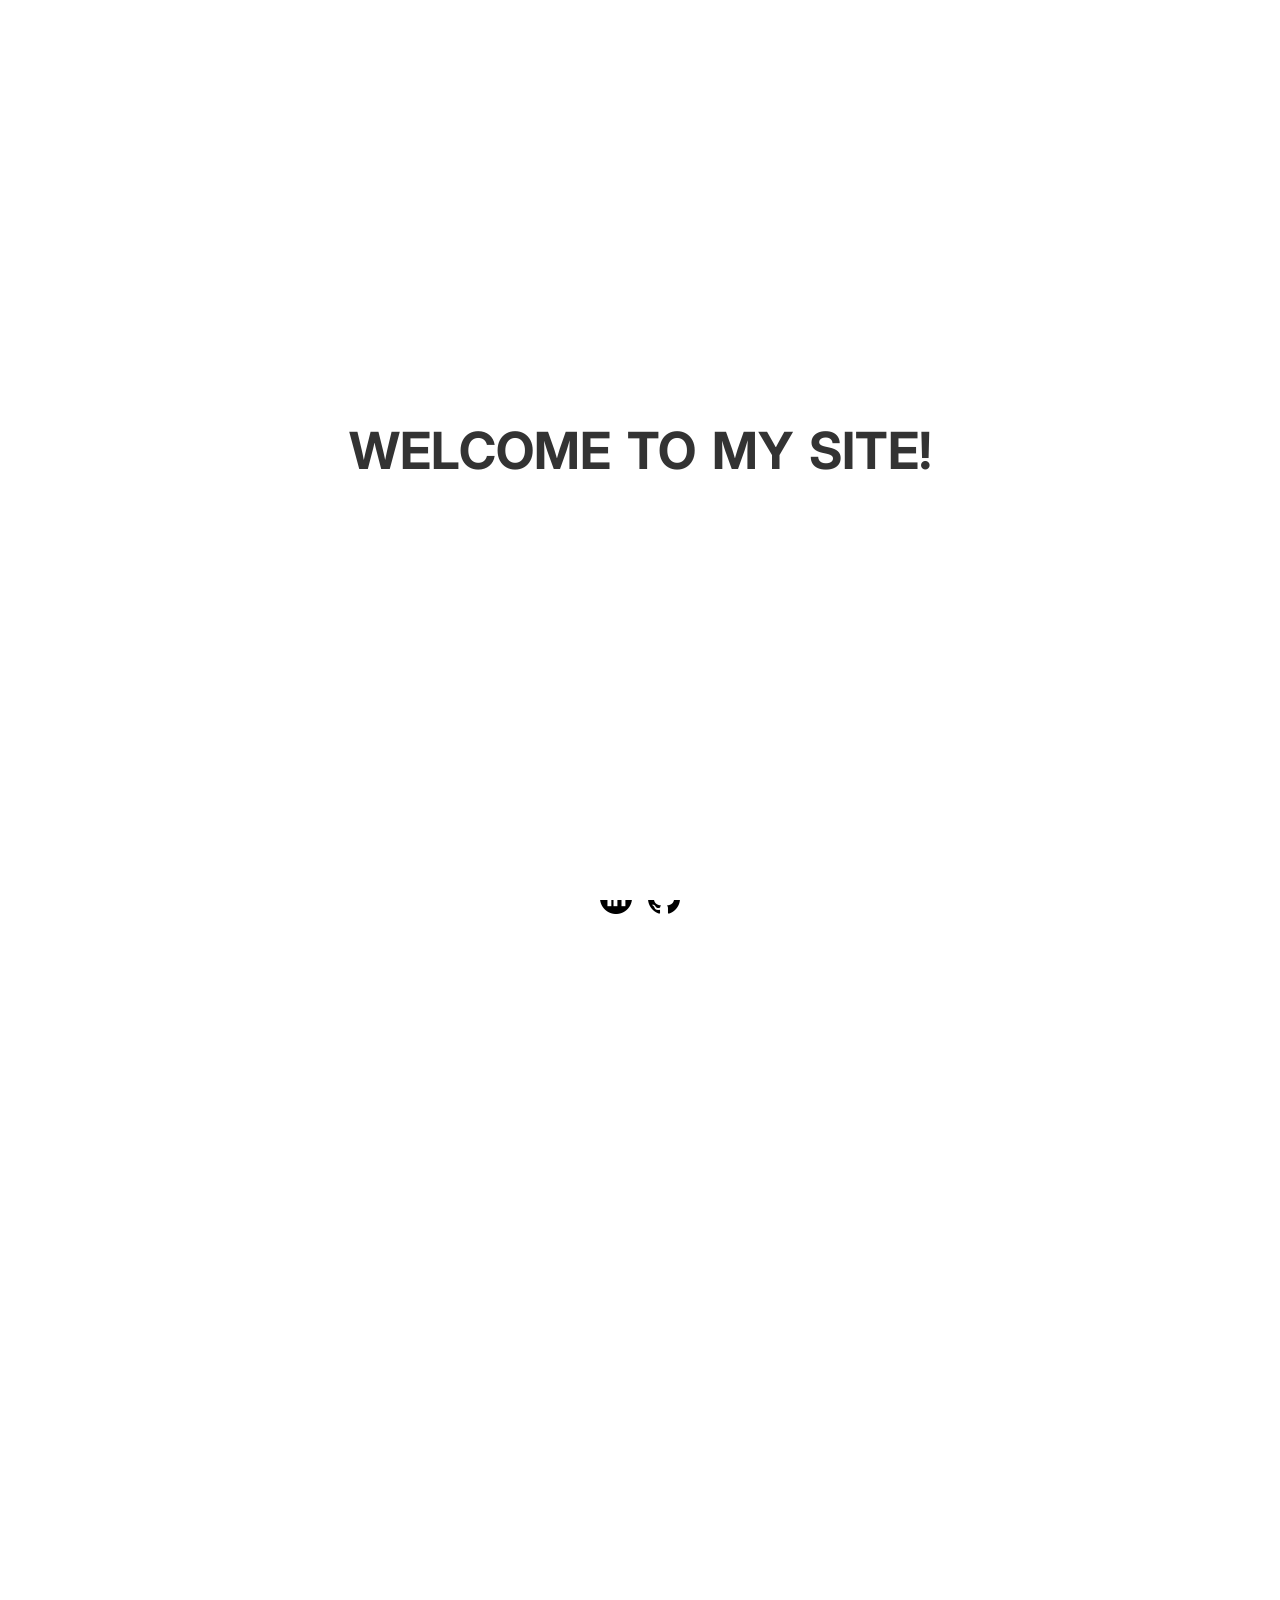
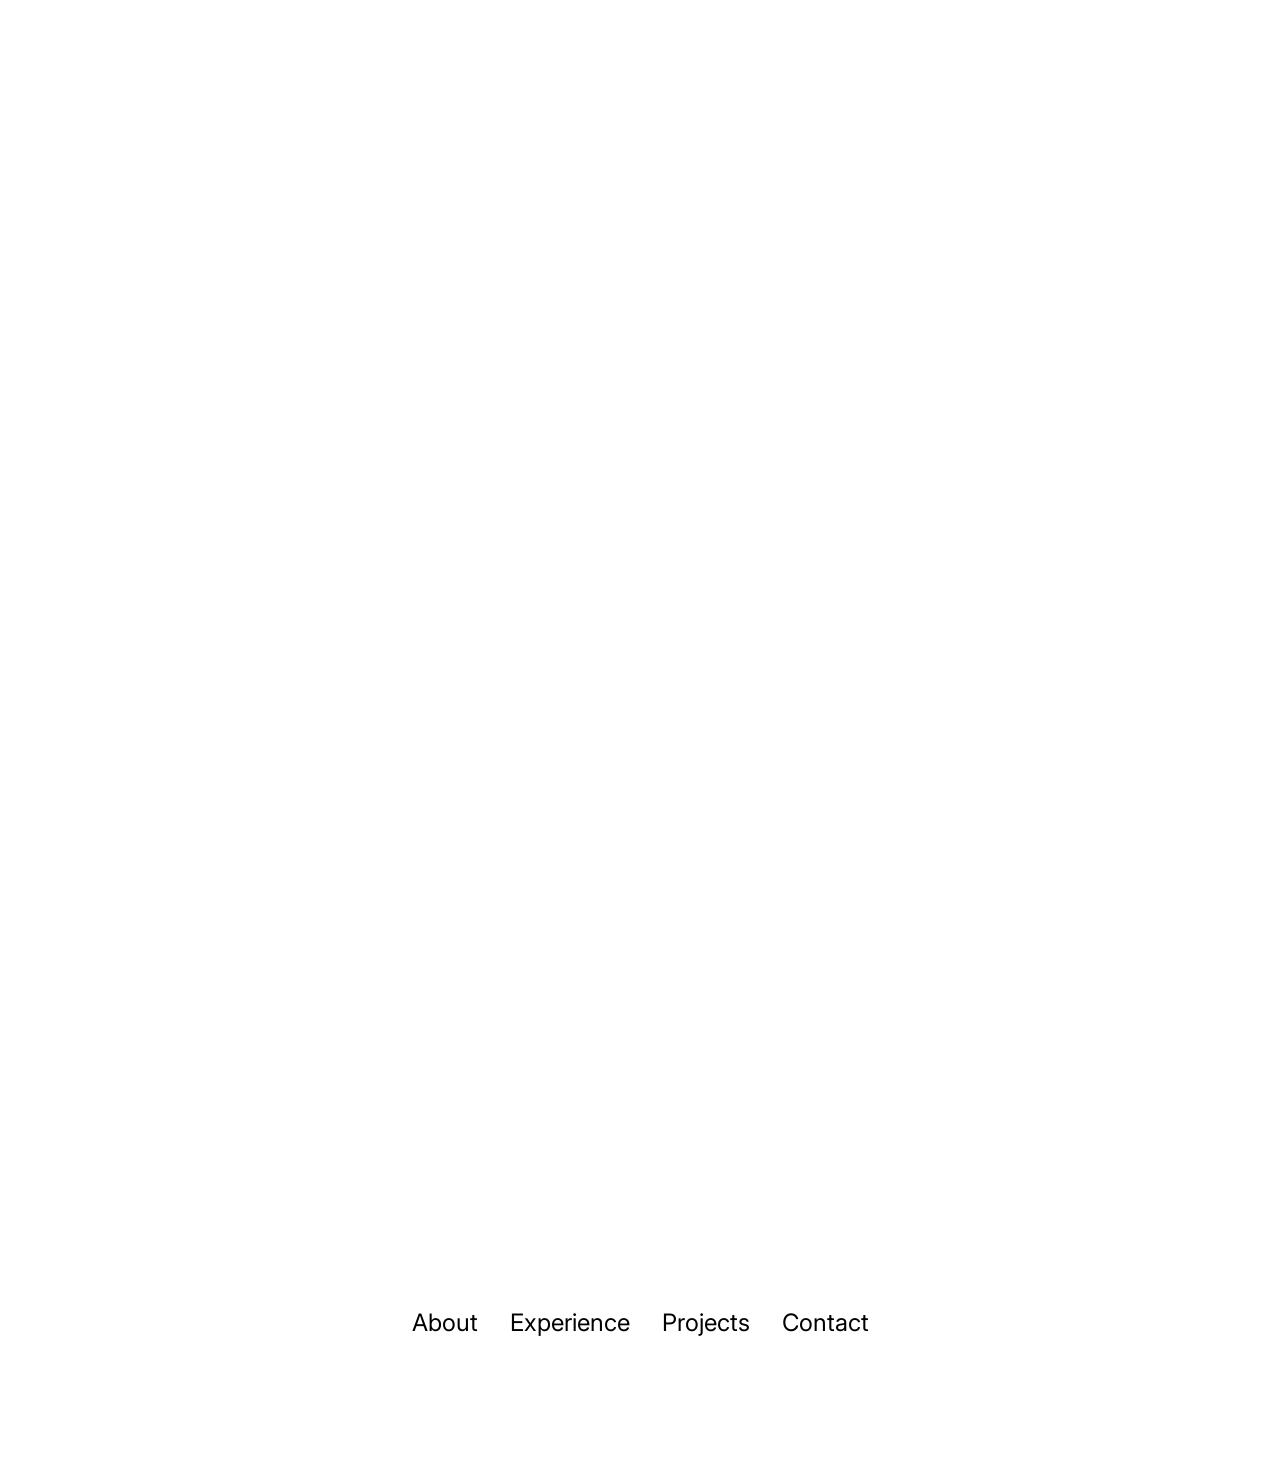
<file: index.html>
<!DOCTYPE html>
<html lang="en">
<head>
    <meta charset="UTF-8">
    <meta name="viewport" content="width=device-width, initial-scale=1.0">
    <title>Chikwanda Chisha</title>
    <link rel="stylesheet" href="style.css"/>
    <link rel="stylesheet" href="mediaqueries.css"/>
    <link rel="icon" href="./pictures/c_logo.png" type="image/png">

    <style>
      .welcome-screen {
          position: fixed;
          top: 0;
          left: 0;
          width: 100%;
          height: 100%;
          background-color: #ffffff;
          display: flex;
          justify-content: center;
          align-items: center;
          z-index: 9999;
          opacity: 1;
          transition: opacity 0.5s ease-out;
      }

      .welcome-text {
        font-size: 10vw; /* Responsive font size */
        color: #333;
        display: flex;
        flex-wrap: wrap; /* Allow wrapping on smaller screens */
        justify-content: center;
        align-items: center;
        text-align: center;
        padding: 1rem;
      }

      .welcome-word {
        opacity: 0;
        transform: translateY(20px);
        margin: 0 0.5rem; /* Add space between words */
      }

      @keyframes popUp {
        to {
            opacity: 1;
            transform: translateY(0);
        }
    }

    .hidden {
        opacity: 0;
        pointer-events: none;
    }

    /* Media queries for font size adjustments */
    @media (min-width: 768px) {
        .welcome-text {
            font-size: 6vw;
        }
    }

    @media (min-width: 1024px) {
        .welcome-text {
            font-size: 4vw;
        }
    }
</style>
</head>
<body>

    <div class="welcome-screen">
      <h1 class="welcome-text">
          <span class="welcome-word">WELCOME</span>
          <span class="welcome-word">TO</span>
          <span class="welcome-word">MY</span>
          <span class="welcome-word">SITE!</span>
      </h1>
    </div>
    <nav id="desktop-nav">
        <div>
            <ul class="nav-links">
                <li><a href="#about">About</a></li>
                <li><a href="#experience">Experience</a></li>
                <li><a href="#projects">Projects</a></li>
                <li><a href="#contact">Contact</a></li>
            </ul>
        </div>
    </nav>
    <nav id="hamburger-nav">
        <div class="logo">Chikwanda Chisha</div>
        <div class="hamburger-menu">
            <div class="hamburger-icon" onclick="toggleMenu()">
                <span></span>
                <span></span>
                <span></span>
            </div>
            <div class="menu-links">
                <li><a href="#about" onclick="toggleMenu()">About</a></li>
                <li><a href="#experience" onclick="toggleMenu()">Experience</a></li>
                <li><a href="#projects" onclick="toggleMenu()">Projects</a></li>
                <li><a href="#contact" onclick="toggleMenu()">Contact</a></li>
            </div>
        </div>
    </nav>
    <section id="profile">
      <div class="profile-container">
          <div class="section__pic-container">
              <img src="./pictures/DP.png" alt="Chikwanda Profile Picture">
          </div>
          <div class="section__text">
              <p class="section__text__p1">Hello, I am</p>
              <h1 class="title" id="animated-name"></h1>
              <p class="section__text__p2">A junior at Dartmouth College</p>
              <div class="btn-container">
                  <button class="btn btn-color-2" onclick="window.open('https://docs.google.com/document/d/1T_XzBMyQXzDIYWAlYfiX-oe5kXyqBOdtXUSKb6jJbW4/edit?usp=sharing')">
                      Download Resume
                  </button>
                  <button class="btn btn-color-1" onclick="location.href='./#contact'">
                      Contact me
                  </button>
              </div>
              <div id="socials-container">
                  <img src="./pictures/linkedin.png" alt="My LinkedIn Profile" class="icon" onclick="window.open('http://www.linkedin.com/in/chikwanda-chisha')">
                  <img src="./pictures/github.png" alt="My Github Profile" class="icon" onclick="window.open('https://github.com/ChikwandaChisha')">
              </div>
          </div>
      </div>
  </section>
    <section id="about">
        <p class="section__text__p1">Get To Know More</p>
        <h1 class="title">About Me</h1>
        <div class="section-container">
            <div class="section__pic-container">
                <div class="flip-card">
                    <div class="flip-card-inner">
                        <div class="flip-card-front">
                            <img src="./pictures/about-me-pic.png" alt="Profile picture" class="about-pic">
                        </div>
                        <div class="flip-card-back">
                            <img src="./pictures/about-me-pic-2.png" alt="Another profile picture" class="about-pic">
                        </div>
                    </div>
                </div>
            </div>
            <div class="about-details-container">
                <div class="about-containers">
                    <div class="details-container">
                        <img src="./pictures/experience.png" alt="Experience icon" class="icon"/>
                        <h3>Experience</h3>
                        <p>2+ years <br />Frontend & Backend Development</p>
                    </div>
                    <div class="details-container">
                        <img src="./pictures/education.png" alt="Education icon" class="icon"/>
                        <h3>Education</h3>
                        <p>BA in Computer Science and Economics<br />Dartmouth College</p>
                    </div>
                </div>
                <div class="text-container">
                    <p>
                        Hey there! Welcome to my digital space! I'm a Computer Science 
                        and Economics student with a passion for harnessing technology to 
                        tackle real-world challenges. <br>
                        When I'm not doing tech or finance-related things, you'll find me 
                        shooting hoops on the basketball court, capturing stories through 
                        the lens of my camera, or expressing myself through the art of dance.
                        <br> <br>
                        My goal? To innovate, learn, and make a lasting impact. 
                        Ready to create something extraordinary? Let's connect and bring ideas to life!
                    </p>
                </div>
            </div>
        </div>
        <img src="./pictures/arrow.png" alt="Arrow icon" class="icon arrow" onclick="location.href='./#experience'"/>
    </section>

    <section id="experience">
      <p class="section__text__p1">Explore My</p>
      <h1 class="title">Experience</h1>
      <div class="experience-details-container">
        <div class="about-containers">
          <div class="details-container">
            <h2 class="experience-sub-title">Frontend Development</h2>
            <div class="article-container">
              <article>
                <img
                  src="./pictures/checkmark.png"
                  alt="Experience icon"
                  class="icon"
                />
                <div>
                  <h3>HTML</h3>
                  <p>Intermediate</p>
                </div>
              </article>
              <article>
                <img
                  src="./pictures/checkmark.png"
                  alt="Experience icon"
                  class="icon"
                />
                <div>
                  <h3>CSS</h3>
                  <p>Intermediate</p>
                </div>
              </article>
              <!-- <article>
                <img
                  src="./pictures/checkmark.png"
                  alt="Experience icon"
                  class="icon"
                /> -->
                <!-- <div>
                  <h3>SASS</h3>
                  <p>Intermediate</p>
                </div> -->
              <!-- </article> -->
              <article>
                <img
                  src="./pictures/checkmark.png"
                  alt="Experience icon"
                  class="icon"
                />
                <div>
                  <h3>JavaScript</h3>
                  <p>Intermediate</p>
                </div>
              </article>
              <article>
                <img
                  src="./pictures/checkmark.png"
                  alt="Experience icon"
                  class="icon"
                />
                <div>
                  <h3>TypeScript</h3>
                  <p>Basic</p>
                </div>
              </article>
              <article>
                <img
                  src="./pictures/checkmark.png"
                  alt="Experience icon"
                  class="icon"
                />
                <div>
                  <h3>React.js</h3>
                  <p>Intermediate</p>
                </div>
              </article>
              <article>
                <img
                  src="./pictures/checkmark.png"
                  alt="Experience icon"
                  class="icon"
                />
                <div>
                  <h3>Figma</h3>
                  <p>Basic</p>
                </div>
              </article>
              <article>
                <img
                  src="./pictures/checkmark.png"
                  alt="Experience icon"
                  class="icon"
                />
                <div>
                  <h3>React Native</h3>
                  <p>Intermediate</p>
                </div>
              </article>
            </div>
          </div>
          <div class="details-container">
            <h2 class="experience-sub-title">Backend Development</h2>
            <div class="article-container">
              <article>
                <img
                  src="./pictures/checkmark.png"
                  alt="Experience icon"
                  class="icon"
                />
                <div>
                  <h3>Python</h3>
                  <p>Experienced</p>
                </div>
              </article>
              <article>
                <img
                  src="./pictures/checkmark.png"
                  alt="Experience icon"
                  class="icon"
                />
                <div>
                  <h3>Java</h3>
                  <p>Experienced</p>
                </div>
              </article>
              <article>
                <img
                  src="./pictures/checkmark.png"
                  alt="Experience icon"
                  class="icon"
                />
                <div>
                  <h3>Node.js</h3>
                  <p>Intermediate</p>
                </div>
              </article>
              <article>
                <img
                  src="./pictures/checkmark.png"
                  alt="Experience icon"
                  class="icon"
                />
                <div>
                  <h3>Node.js</h3>
                  <p>Intermediate</p>
                </div>
              </article>
              <article>
                <img
                  src="./pictures/checkmark.png"
                  alt="Experience icon"
                  class="icon"
                />
                <div>
                  <h3>C/C++</h3>
                  <p>Intermediate</p>
                </div>
              </article>
              <article>
                <img
                  src="./pictures/checkmark.png"
                  alt="Experience icon"
                  class="icon"
                />
                <div>
                  <h3>Git</h3>
                  <p>Intermediate</p>
                </div>
              </article>
              <article>
                <img
                  src="./pictures/checkmark.png"
                  alt="Experience icon"
                  class="icon"
                />
                <div>
                  <h3>Firebase</h3>
                  <p>Intermediate</p>
                </div>
              </article>
              <article>
                <img
                  src="./pictures/checkmark.png"
                  alt="Experience icon"
                  class="icon"
                />
                <div>
                  <h3>Express.js</h3>
                  <p>Basic</p>
                </div>
              </article>
              <article>
                <img
                  src="./pictures/checkmark.png"
                  alt="Experience icon"
                  class="icon"
                />
                <div>
                  <h3>MongoDB</h3>
                  <p>Basic</p>
                </div>
              </article>
              <article>
                <img
                  src="./pictures/checkmark.png"
                  alt="Experience icon"
                  class="icon"
                />
                <div>
                  <h3>SQL</h3>
                  <p>Intermediate</p>
                </div>
              </article>
              <article>
                <img
                  src="./pictures/checkmark.png"
                  alt="Experience icon"
                  class="icon"
                />
                <div>
                  <h3>Supabase</h3>
                  <p>Intermediate</p>
                </div>
              </article>
              <article>
                <img
                  src="./pictures/checkmark.png"
                  alt="Experience icon"
                  class="icon"
                />
                <div>
                  <h3>Cursor AI</h3>
                  <p>Intermediate</p>
                </div>
              </article>
            </div>
          </div>
        </div>
      </div>
      <img
        src="./pictures/arrow.png"
        alt="Arrow icon"
        class="icon arrow"
        onclick="location.href='./#projects'"
      />
    </section>
    <section id="projects">
      <p class="section__text__p1">Browse My Recent</p>
      <h1 class="title">Projects</h1>
      <div class="experience-details-container">
        <div class="about-containers">
          <div class="details-container color-container">
            <div class="article-container">
              <!-- <img
                src="./assets/project-1.png"
                alt="Project 1"
                class="project-img"
              /> -->
            </div>
            <h2 class="experience-sub-title project-title">SoundSwipe</h2>
            <div class="btn-container">
              <button
                class="btn btn-color-2 project-btn"
                onclick="window.open('https://github.com/ChikwandaChisha/SoundSwipe')"
              >
                Github
              </button>
              <!-- <button
                class="btn btn-color-2 project-btn"
                onclick="window.open('https://github.com/ChikwandaChisha', ' _blank')"
              >
                Live Demo
              </button> -->
            </div>
          </div>

          <div class="details-container color-container">
            <div class="article-container">
              <!-- <img
                src="./assets/project-1.png"
                alt="Project 1"
                class="project-img"
              /> -->
            </div>
            <h2 class="experience-sub-title project-title">Tiny Search Engine</h2>
            <div class="btn-container">
              <button
                class="btn btn-color-2 project-btn"
                onclick="window.open('https://github.com/ChikwandaChisha/Tiny-Search-Engine')"
              >
                Github
              </button>
              <!-- <button
                class="btn btn-color-2 project-btn"
                onclick="window.open('https://github.com/ChikwandaChisha', ' _blank')"
              >
                Live Demo
              </button> -->
            </div>
          </div>

          <div class="details-container color-container">
            <div class="article-container">
              <!-- <img
                src="./assets/project-4.png"
                alt="Project 4"
                class="project-img"
              /> -->
            </div>
            <h2 class="experience-sub-title project-title">Editorium</h2>
            <div class="btn-container">
              <button
                class="btn btn-color-2 project-btn"
                onclick="window.open('https://github.com/ChikwandaChisha/Editorium')"
              >
                Github
              </button>
              <!-- <button
                class="btn btn-color-2 project-btn"
                onclick="location.href='https://github.com/ChikwandaChisha'"
              >
                Live Demo
              </button> -->
            </div>
          </div>

          <div class="details-container color-container">
            <div class="article-container">
              <!-- <img
                src="./assets/project-5.png"
                alt="Project 5"
                class="project-img"
              /> -->
            </div>
            <h2 class="experience-sub-title project-title">Nuggets Game</h2>
            <div class="btn-container">
              <button
                class="btn btn-color-2 project-btn"
                onclick="window.open('https://github.com/ChikwandaChisha/Nuggets-Game')"
              >
                Github
              </button>
              <!-- <button
                class="btn btn-color-2 project-btn"
                onclick="location.href='https://github.com/ChikwandaChisha'"
              >
                Live Demo
              </button> -->
            </div>
          </div>

          <div class="details-container color-container">
            <div class="article-container">
              <!-- <img
                src="./assets/project-3.png"
                alt="Project 3"
                class="project-img"
              /> -->
            </div>
            <h2 class="experience-sub-title project-title">Sudi</h2>
            <div class="btn-container">
              <button
                class="btn btn-color-2 project-btn"
                onclick="window.open('https://github.com/ChikwandaChisha/Sudi')"
              >
                Github
              </button>
              <!-- <button
                class="btn btn-color-2 project-btn"
                onclick="location.href='https://github.com/ChikwandaChisha'"
              >
                Live Demo
              </button> -->
            </div>
          </div>

          <div class="details-container color-container">
            <div class="article-container">
              <!-- <img
                src="./assets/project-6.png"
                alt="Project 6"
                class="project-img"
              /> -->
            </div>
            <h2 class="experience-sub-title project-title">Ping Pong Game</h2>
            <div class="btn-container">
              <button
                class="btn btn-color-2 project-btn"
                onclick="window.open('https://github.com/ChikwandaChisha/Ping_Pong_Game')"
              >
                Github
              </button>
              <!-- <button
                class="btn btn-color-2 project-btn"
                onclick="location.href='https://github.com/ChikwandaChisha'"
              >
                Live Demo
              </button> -->
            </div>
          </div>

          <div class="details-container color-container">
            <div class="article-container">
              <!-- <img
                src="./assets/project-3.png"
                alt="Project 3"
                class="project-img"
              /> -->
            </div>
            <h2 class="experience-sub-title project-title">CryptNote</h2>
            <div class="btn-container">
              <button
                class="btn btn-color-2 project-btn"
                onclick="window.open('https://github.com/ChikwandaChisha/CryptNote')"
              >
                Github
              </button>
            </div>
          </div>
        </div>
      </div>
      <img
        src="./pictures/arrow.png"
        alt="Arrow icon"
        class="icon arrow"
        onclick="location.href='./#contact'"
      />
    </section>

    <section id="contact">
      <p class="section__text__p1">Get in Touch</p>
      <h1 class="title">Contact Me</h1>
      <div class="contact-info-upper-container">
        <div class="contact-info-container">
          <img
            src="./pictures/email.png"
            alt="Email icon"
            class="icon contact-icon email-icon"
          />
          <p><a href="mailto:hello.chikwanda@gmail.com">Email</a></p>
        </div>
        <div class="contact-info-container">
          <img
            src="./pictures/linkedin.png"
            alt="LinkedIn icon"
            class="icon contact-icon"
          />
          <p><a href="https://www.linkedin.com/in/chikwanda-chisha" target="_blank" rel="noopener noreferrer">LinkedIn</a></p>
        </div>
      </div>
    </section>
    <footer>
      <nav>
          <div class="nav-links-container">
              <ul class="nav-links">
                  <li><a href="#about">About</a></li>
                  <li><a href="#experience">Experience</a></li>
                  <li><a href="#projects">Projects</a></li>
                  <li><a href="#contact">Contact</a></li>
              </ul>
          </div>
      </nav>
  </footer>
  <script src="script.js"></script>
</body>
</html>
</file>
<file: style.css>
/* GENERAL STYLES */
@import url("https://fonts.googleapis.com/css2?family=Inter:wght@300;400;500;600&display=swap");

* {
    margin: 0;
    padding: 0;
    box-sizing: border-box;
}

body {
    font-family: "Inter", sans-serif;
}

html {
    scroll-behavior: smooth;
}

p {
    color: rgb(85, 85, 85);
}

/* SECTION TITLES */
.title {
    font-size: 3rem;
    color: #333;
    margin-bottom: 1rem;
    text-align: center;
    width: 100%;
}

.section__text__p1 {
    font-size: 1.5rem;
    color: #555;
    margin-bottom: 0.5rem;
    text-align: center;
    width: 100%;
}

/* Ensure centering in specific sections */
#about .title,
#experience .title,
#projects .title,
#contact .title {
    text-align: center;
}

/* Container for the scrolling text */
.marquee-container {
    white-space: nowrap;
    width: 100%; 
  }
  
  /* Scrolling text */
  .marquee {
    display: inline-block;
    animation: scroll 15s linear infinite; 
  }
  
  /* Animation keyframes */
  @keyframes scroll {
    0% { transform: translateX(100%); } 
    100% { transform: translateX(-100%); } 
  }
  
  /* Add spacing between texts */
  .marquee span {
    margin-right: 60px; 
    font-size: 1.5rem;
  }
  
/* TRANSITION */
a, .btn {
    transition: all 300ms ease;
}

/* DESKTOP NAV */
nav, .nav-links {
    display: flex;
}

nav {
    justify-content: space-around;
    align-items: center;
    height: 17vh;
}

.nav-links {
    gap: 2rem;
    list-style: none;
    font-size: 1.5rem;
}

a {
    color: black;
    text-decoration: none;
    text-decoration-color: white;
}

a:hover {
    color: grey;
    text-decoration: underline;
    text-underline-offset: 1rem;
    text-decoration-color: rgb(181, 181, 181);
}

.logo {
    font-size: 2rem;
}

.logo:hover {
    cursor: default;
}

/* HAMBURGER MENU */
#hamburger-nav {
    display: none;
}

.hamburger-menu {
    position: relative;
    display: inline-block;
}

.hamburger-icon {
    display: flex;
    flex-direction: column;
    justify-content: space-between;
    height: 24px;
    width: 30px;
    cursor: pointer;
}

.hamburger-icon span {
    width: 100%;
    height: 2px;
    background-color: black;
    transition: all 300ms ease-in-out;
}

.menu-links {
    position: absolute;
    top: 100%;
    right: 0;
    background-color: white;
    width: fit-content;
    max-height: 0;
    overflow: hidden;
    transition: all 0.3s ease-in-out;
}

.menu-links a {
    display: block;
    padding: 10px;
    text-align: center;
    font-size: 1.5rem;
    color: black;
    text-decoration: none;
    transition: all 0.3s ease-in-out;
}

.menu-links li {
    list-style: none;
}

.menu-links.open {
    max-height: 300px;
}

.hamburger-icon.open span:first-child {
    transform: rotate(45deg) translate(10px, 5px);
}

.hamburger-icon.open span:nth-child(2) {
    opacity: 0;
}

.hamburger-icon.open span:last-child {
    transform: rotate(-45deg) translate(10px, -5px);
}

/* SECTIONS */
section {
    min-height: 90vh;
    padding: 3rem 2rem;
    box-sizing: border-box;
    max-width: 1200px;
    margin: 0 auto;
    display: flex;
    flex-direction: column;
    justify-content: center;
}

/* PROFILE SECTION */
#profile {
    min-height: calc(90vh - 70px); /* Account for fixed nav */
    margin-top: 60px; /* Reduced from 70px */
    padding: 2rem;
    display: flex;
    justify-content: center;
    align-items: center;
}

.profile-container {
    display: flex;
    flex-direction: column;
    align-items: center;
    max-width: 800px;
    width: 100%;
    text-align: center;
}

.section__pic-container {
    width: 350px;
    height: 350px;
    border-radius: 50%;
    overflow: hidden;
    margin-bottom: 2rem;
}

.section__pic-container img {
    width: 100%;
    height: 100%;
    object-fit: cover;
}

.section__text {
    display: flex;
    flex-direction: column;
    align-items: center;
}

.section__text__p1 {
    font-size: 1.25rem;
    margin-bottom: 0.5rem;
}

.title {
    font-size: 2.5rem;
    margin-bottom: 0.5rem;
}

.section__text__p2 {
    font-size: 1.25rem;
    margin-bottom: 1.5rem;
}

#animated-name {
  width: 15ch; /* Fixed width based on the character count of "Chikwanda Chisha" */
  white-space: nowrap;
  overflow: hidden;
  display: inline-block;
}


/* Initial state before animation */
section {
    opacity: 0;
    transform: translateY(50px); /* Start slightly below */
    transition: opacity 1s ease, transform 1s ease; /* Smooth transition */
  }
  
  /* State when the animation is triggered */
  section.animate {
    opacity: 1;
    transform: translateY(0); /* Move to its original position */
  }
  

@keyframes blinkCursor {
  50% {
      border-color: transparent;
  }
}


/* BUTTONS */
.btn-container {
    display: flex;
    justify-content: center;
    gap: 1rem;
    margin-bottom: 1.5rem;
}

.btn {
    font-weight: 600;
    transition: all 300ms ease;
    padding: 1rem;
    width: 8rem;
    border-radius: 2rem;
    cursor: pointer;
}

.btn-color-1,
.btn-color-2 {
    border: rgb(53, 53, 53) 0.1rem solid;
}

.btn-color-1:hover,
.btn-color-2:hover {
    cursor: pointer;
}

.btn-color-1,
.btn-color-2:hover {
    background: rgb(53, 53, 53);
    color: white;
}

.btn-color-1:hover {
    background: rgb(0, 0, 0);
}

.btn-color-2 {
    background: none;
}

.btn-color-2:hover {
    border: rgb(255, 255, 255) 0.1rem solid;
}

.btn:hover {
    transform: translateY(-3px);
    box-shadow: rgba(255, 255, 255, 0.1);
}

#socials-container {
    display: flex;
    justify-content: center;
    gap: 1rem;
    margin-top: 1rem;
}

/* ICONS */
.icon {
    cursor: pointer;
    height: 2rem;
}

/* ABOUT SECTION */
#about {
    position: relative;
    padding-top: 3rem; /* Reduced from 4rem */
    padding-bottom: 3rem; /* Reduced from 4rem */
}

.about-containers {
    display: grid;
    grid-template-columns: repeat(auto-fit, minmax(300px, 1fr));
    gap: 2rem;
    justify-content: center;
    margin-bottom: 3rem;
}
  

.about-details-container {
    justify-content: center;
    flex-direction: column;
    display: flex;
}

.arrow {
    position: absolute;
    right: -5rem;
    bottom: 2.5rem;
}

.details-container {
    padding: 1.5rem;
    flex: 1;
    background: white;
    border-radius: 2rem;
    border: rgb(53, 53, 53) 0.1rem solid;
    border-color: rgb(163, 163, 163);
    text-align: center;
}

.section-container {
    display: flex;
    gap: 3rem; /* Reduced from 4rem */
    align-items: center;
    justify-content: space-between;
    margin: 1.5rem 0; /* Reduced from 2rem */
}

/* FLIP CARD STYLES */
:root {
    --card-width: 165px;
    --card-height: 165px; /* Increased height to accommodate the image */
    --transition-time: 0.6s;
    --object-position: left;
}

.flip-card {
    width: var(--card-width);
    height: var(--card-height);
    perspective: 1000px;
    cursor: pointer;
    margin-right: 0;

}

.flip-card-inner {
    width: 100%;
    height: 100%;
    transition: transform var(--transition-time), box-shadow var(--transition-time);
    transform-style: preserve-3d;
    box-shadow: 4px 8px 8px rgba(0,0,0,0.1);
    border-radius: 2rem;
}

.flip-card:hover .flip-card-inner {
    transform: rotateY(180deg) scale(1.05);
    box-shadow: 4px 8px 8px rgba(0,0,0,0.2);
}

.flip-card-front, .flip-card-back {
    position: absolute;
    width: 100%;
    height: 100%;
    backface-visibility: hidden;
    border-radius: 2rem;
    overflow: hidden;
    display: flex;
    align-items: center;
    justify-content: center;
}

.flip-card-back {
    transform: rotateY(180deg);
}

.about-pic {
    width: 100%;
    height: 100%;
    object-fit: cover; /* This will cover the area without stretching the image */
    object-position: center; /* This centers the image */
    transition: transform var(--transition-time);
}

.flip-card:hover .about-pic {
    transform: scale(1.1);
}

/* Adjust the section container if needed */
#about .section-container {
    display: flex;
    justify-content: flex-start;
    align-items: center;
    padding-left: -2rem;
}

/* EXPERIENCE SECTION */
#experience {
    position: relative;
}

.experience-sub-title {
    color: rgb(85, 85, 85);
    font-weight: 600;
    font-size: 1.75rem;
    margin-bottom: 2rem;
}

.experience-details-container {
    display: flex;
    justify-content: center;
    flex-direction: column;
}

.article-container {
    display: grid;
    grid-template-columns: repeat(auto-fit, minmax(200px, 1fr));
    gap: 1.5rem;
    padding: 1rem;
    justify-items: center;
}

article {
    display: flex;
    align-items: center;
    gap: 0.5rem;
    width: 100%;
    max-width: 200px;
}

article .icon {
    width: 30px;
    height: 30px;
    flex-shrink: 0;
}

article div {
    flex: 1;
    text-align: left;
}

article h3 {
    font-size: 1.1rem;
    margin-bottom: 0.2rem;
}

article p {
    font-size: 0.9rem;
    color: #666;
}

/* PROJECTS SECTION */
#projects {
    position: relative;
}

.project-img {
    border-radius: 1rem;
    width: 100%; /* Make the image fill the container */
    height: 200px; /* Fixed height for consistency */
    object-fit: cover; /* Ensures images don't stretch */
  }
  

.color-container {
    border-color: rgb(163, 163, 163);
    background: rgb(250, 250, 250);
}

.project-img {
    border-radius: 2rem;
    width: 90%;
    height: 90%;
}

.project-title {
    margin: 1rem;
    color: black;
}

.project-btn {
    color: black;
    border-color: rgb(163, 163, 163);
}

/* CONTACT SECTION */
#contact {
    display: flex;
    justify-content: center;
    flex-direction: column;
    height: 70vh;
}

.contact-info-upper-container {
    display: flex;
    justify-content: center;
    border-radius: 2rem;
    border: rgb(53, 53, 53) 0.1rem solid;
    border-color: rgb(163, 163, 163);
    background: rgb(250, 250, 250);
    margin: 2rem auto;
    padding: 0.5rem;
}

.contact-info-container {
    display: flex;
    align-items: center;
    justify-content: center;
    gap: 0.5rem;
    margin: 1rem;
}

.contact-info-container p {
    font-size: larger;
}

.contact-icon {
    cursor: default;
}

.email-icon {
    height: 2.5rem;
}

/* FOOTER */
footer {
    height: 26vh;
    margin: 0 1rem;
}

footer p {
    text-align: center;
}

/* RESPONSIVE DESIGN */
@media screen and (max-width: 1200px) {
    #desktop-nav {
        display: none;
    }
    #hamburger-nav {
        display: flex;
    }
}

@media (max-width: 768px) {
    section {
        padding: 2rem 1rem; /* Reduced from 3rem */
    }

    #profile {
        margin-top: 50px; /* Reduced from 60px */
        min-height: calc(90vh - 60px);
    }

    .section-container {
        flex-direction: column;
        gap: 1.5rem; /* Reduced from 2rem */
    }

    #profile {
        flex-direction: column;
        height: auto;
        padding: 4rem 10%;
    }

    .section__pic-container,
    .section__text {
        max-width: 100%;
    }

    .about-containers {
        flex-direction: column;
    }

    #contact,
    footer {
        height: 40vh;
    }

    #profile,
    #about,
    #experience,
    #projects,
    #contact {
        margin: 0 5%;
    }

    .section__pic-container {
        width: 150px;
        height: 150px;
    }

    .title {
        font-size: 2rem;
    }

    .section__text__p1,
    .section__text__p2 {
        font-size: 1rem;
    }

    .btn-container {
        flex-direction: column;
        align-items: center;
    }
}
</file>
<file: mediaqueries.css>
@media screen and (max-width: 1400px) {
    #profile {
      height: 83vh;
      margin-bottom: 6rem;
    }
    .about-containers {
      flex-wrap: wrap;
    }
    #contact,
    #projects {
      height: fit-content;
    }
  }
  
  @media screen and (max-width: 1200px) {
    #desktop-nav {
      display: none;
    }
    #hamburger-nav {
      display: flex;
    }
    #experience,
    .experience-details-container {
      margin-top: 2rem;
    }
    #profile,
    .section-container {
      display: block;
    }
    .arrow {
      display: none;
    }
    section,
    .section-container {
      height: fit-content;
    }
    section {
      margin: 0 5%;
    }
    .section__pic-container {
      width: 275px;
      height: 275px;
      margin: 0 auto 2rem;
    }
    .about-containers {
      margin-top: 0;
    }
  }
  
  @media screen and (max-width: 600px) {
    #contact,
    footer {
      height: 40vh;
    }
    #profile {
      height: 83vh;
      margin-bottom: 0;
    }
    article {
      font-size: 1rem;
    }
    footer nav {
      height: fit-content;
      margin-bottom: 2rem;
    }
    .about-containers,
    .contact-info-upper-container,
    .btn-container {
      flex-wrap: wrap;
    }
    .contact-info-container {
      margin: 0;
    }
    .contact-info-container p,
    .nav-links li a {
      font-size: 1rem;
    }
    .experience-sub-title {
      font-size: 1.25rem;
    }
    .logo {
      font-size: 1.5rem;
    }
    .nav-links {
      flex-direction: column;
      gap: 0.5rem;
      text-align: center;
    }
    .section__pic-container {
      width: auto;
      height: 46vw;
      justify-content: center;
    }
    .section__text__p2 {
      font-size: 1.25rem;
    }
    .title {
      font-size: 2rem;
    }
    .text-container {
      text-align: center;
    }
  }
</file>
